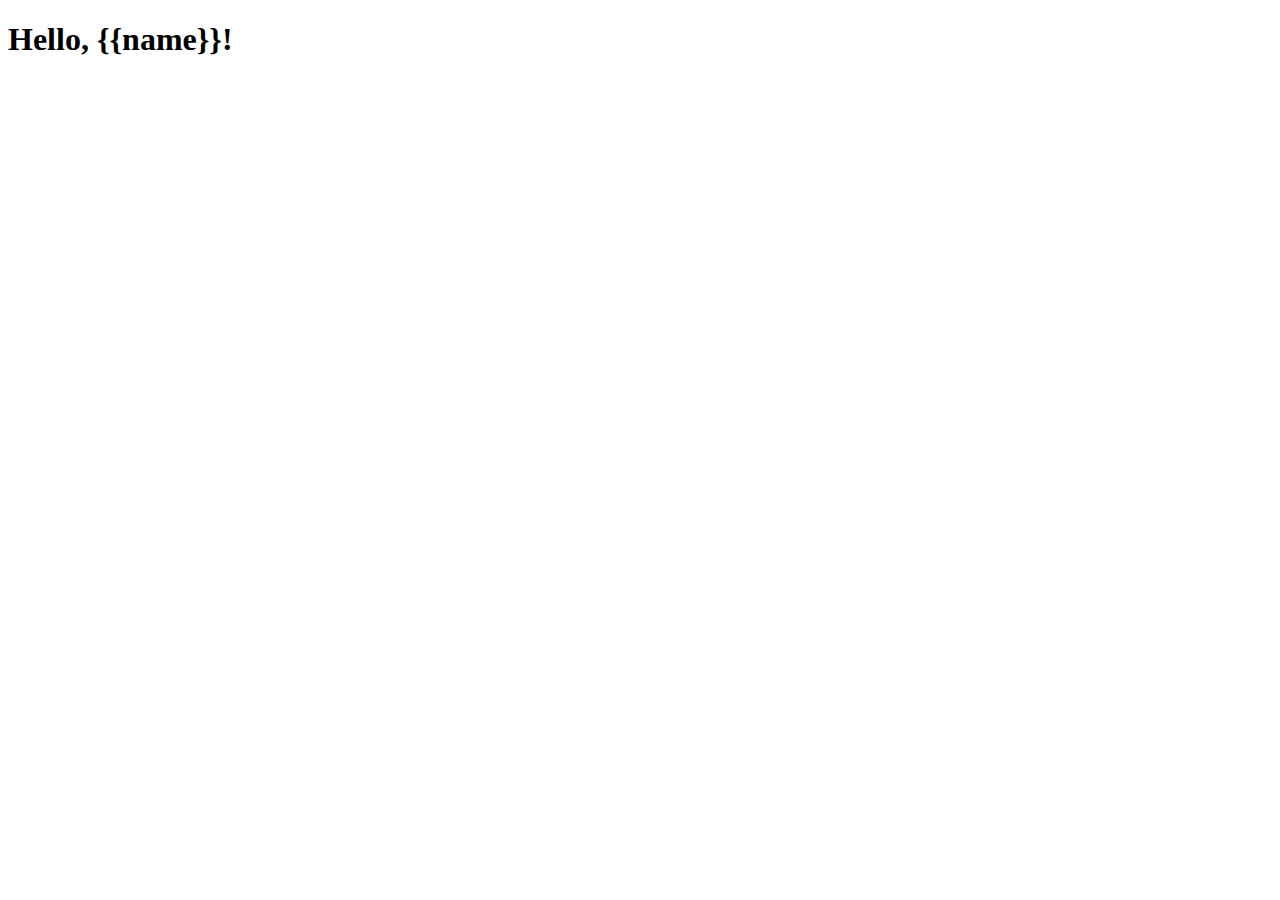
<file: lecture3/hello/templates/hello/greet.html>
<!DOCTYPE html>
<html lang="en">
<head>
    <meta charset="UTF-8">
    <meta name="viewport" content="width=device-width, initial-scale=1.0">
    <title>Greet</title>
</head>
<body>
    <!--django templating language that lets me plugin in the value of the label in this template-->
    <h1>Hello, {{name}}!</h1>

</body>
</html>
</file>
